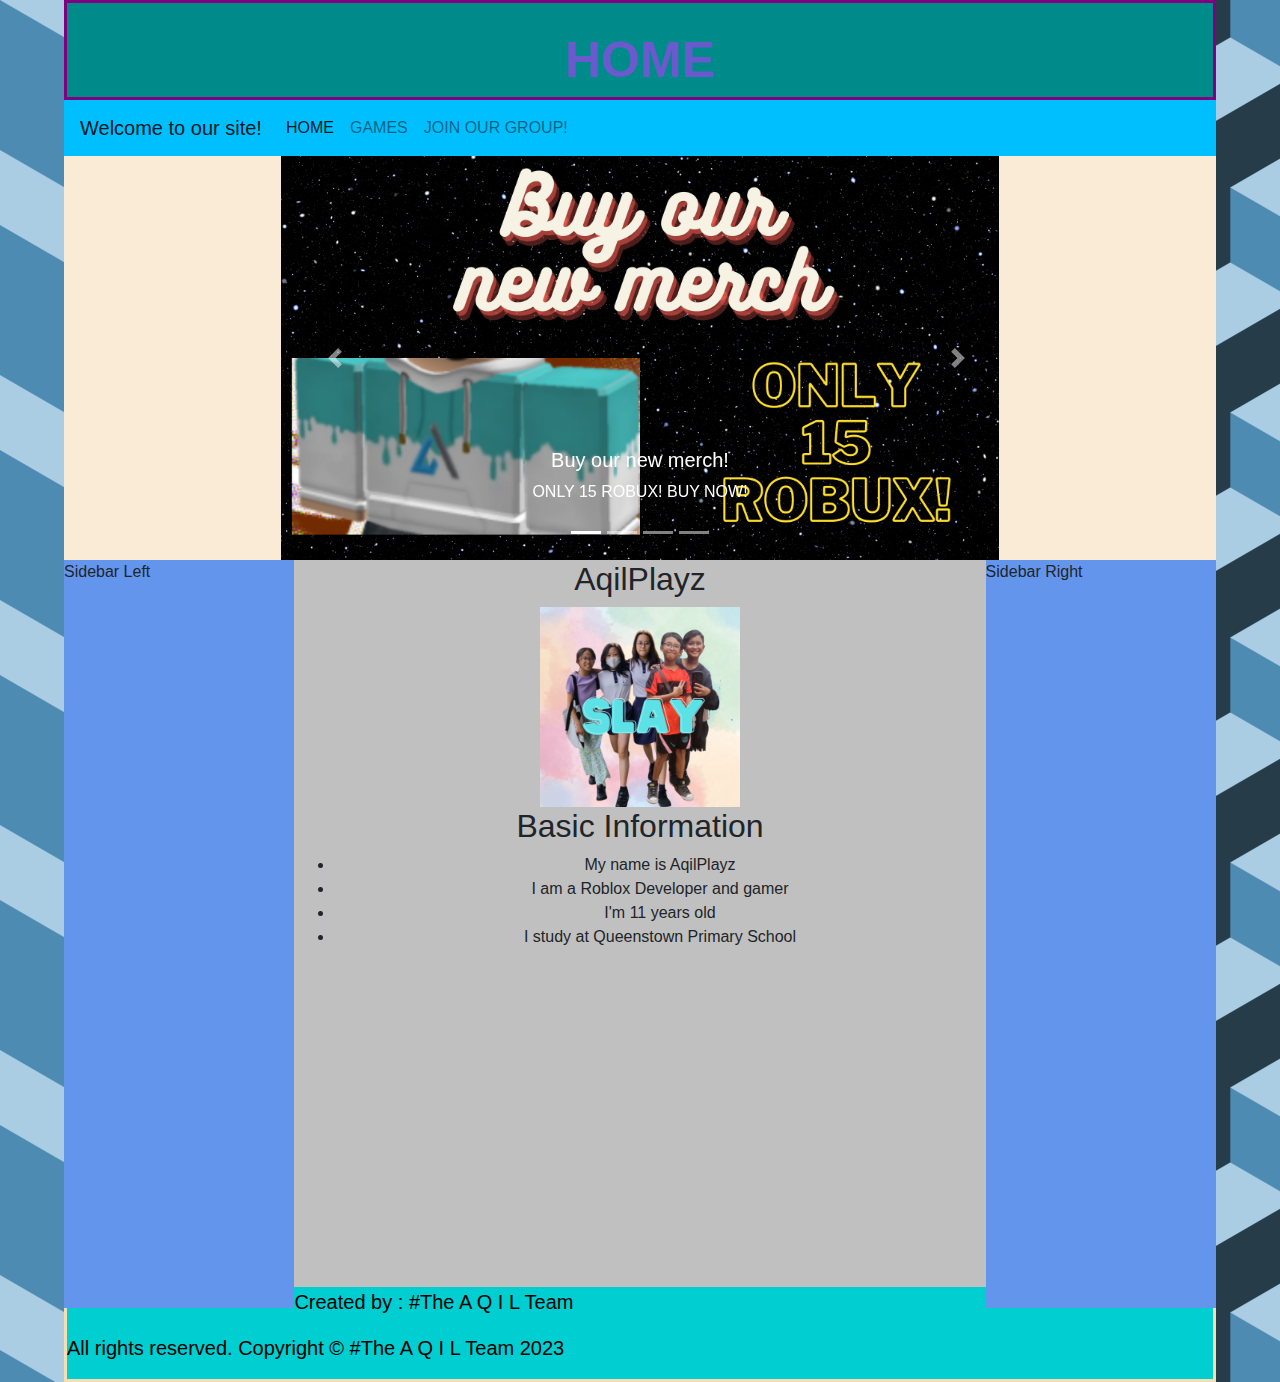
<file: index.html>
<!DOCTYPE html>
<html lang="en">
<head>
    <meta charset="UTF-8">
    <meta name="viewport" content="width=device-width, initial-scale=1.0">
    <title> e-Portfolio | AqilPlayz </title>

    <!-- Bootstrap CSS -->
    <link rel="stylesheet" href="https://stackpath.bootstrapcdn.com/bootstrap/4.4.1/css/bootstrap.min.css" integrity="sha384-Vkoo8x4CGsO3+Hhxv8T/Q5PaXtkKtu6ug5TOeNV6gBiFeWPGFN9MuhOf23Q9Ifjh" crossorigin="anonymous">
    <link rel="stylesheet" href="https://stackpath.bootstrapcdn.com/font-awesome/4.7.0/css/font-awesome.min.css">
    <link rel="stylesheet" href="main.css">

    <!-- Optional JavaScript -->
    <!-- jQuery first, then Popper.js, then Bootstrap JS -->
    <script src="https://code.jquery.com/jquery-3.4.1.slim.min.js" integrity="sha384-J6qa4849blE2+poT4WnyKhv5vZF5SrPo0iEjwBvKU7imGFAV0wwj1yYfoRSJoZ+n" crossorigin="anonymous"></script>
    <script src="https://cdn.jsdelivr.net/npm/popper.js@1.16.0/dist/umd/popper.min.js" integrity="sha384-Q6E9RHvbIyZFJoft+2mJbHaEWldlvI9IOYy5n3zV9zzTtmI3UksdQRVvoxMfooAo" crossorigin="anonymous"></script>
    <script src="https://stackpath.bootstrapcdn.com/bootstrap/4.4.1/js/bootstrap.min.js" integrity="sha384-wfSDF2E50Y2D1uUdj0O3uMBJnjuUD4Ih7YwaYd1iqfktj0Uod8GCExl3Og8ifwB6" crossorigin="anonymous"></script>
</head>
<body background="img/1064.png">
    <div class="wrapper">
        <header class="blink-color"> HOME </header>

        <!-- Nav Bar -->
        <nav class="navbar navbar-expand-lg navbar-light" style="background-color: deepskyblue;">
            <a class="navbar-brand" href="#"> Welcome to our site!</a>

            <button class="navbar-toggler" type="button" data-toggle="collapse" data-target="#navbarNav" aria-controls="navbarNav" aria-expanded="false" aria-label="Toggle navigation">
                <span class="navbar-toggler-icon"></span>
              </button>

            <div class="collapse navbar-collapse" id="navbarNav">
                <ul class="navbar-nav">
                    <li class="nav-item active">
                        <a class="nav-link" href="#"> HOME </a>
                    </li>

                    <li class="nav-item">
                        <a class="nav-link" href="projects.html"> GAMES </a>
                    </li>

                    <li class="nav-item">
                        <a class="nav-link" href="https://web.roblox.com/groups/12993134/The-A-Q-I-L-Team#!/about"> JOIN OUR GROUP! </a>
                    </li>
                </ul>
            </div>
        </nav>   

        <!-- Carousel -->
        <div class="row">
            <div class="col-md-12">
                <div id="CarouselIndicators" class="carousel slide" data-ride="carousel">
                    <ol class="carousel-indicators">
                        <li data-target="#CarouselIndicators" data-slide-to="0" class="active"></li>
                        <li data-target="#CarouselIndicators" data-slide-to="1"></li>
                        <li data-target="#CarouselIndicators" data-slide-to="2"></li>
                        <li data-target="#CarouselIndicators" data-slide-to="3"></li>
                    </ol>

                    <div class="carousel-inner">
                        <!-- First carousel item -->
                        <div class="carousel-item active">
                            <img src="img/3.png" width="100%">
                            <div class="carousel-caption d-none d-md-block">
                                <h5> Buy our new merch!</h5>
                                <p> ONLY 15 ROBUX! BUY NOW!</p>
                            </div>
                        </div>

                        <div class="carousel-item">
                            <img src="img/balckpink.jpg" width="100%">
                            <div class="carousel-caption d-none d-md-block">
                                <h5> Blackpink</h5>
                                <p> IN YOUR AREA!</p>
                            </div>
                        </div>

                        <div class="carousel-item">
                            <img src="img/4.png" width="100%">
                            <div class="carousel-caption d-none d-md-block">
                                <h5> Me, Angelyn, Max, Lin Jia and Hai An</h5>
                                <p> Friends forever</p>
                            </div>
                        </div>

                        <div class="carousel-item">
                            <img src="img/5.png" width="100%">
                            <div class="carousel-caption d-none d-md-block">
                                <h5> CUPID</h5>
                                <p> IS SO DUMB</p>
                            </div>
                        </div>

                    </div>
                    <a class="carousel-control-prev" href="#CarouselIndicators" role="button" data-slide="prev">
                        <span class="carousel-control-prev-icon" aria-hidden="true"></span>
                        <span class="sr-only"> Previous </span>
                    </a>
                </div>
                <a class="carousel-control-next" href="#CarouselIndicators" role="button" data-slide="next">
                    <span class="carousel-control-next-icon" aria-hidden="true"></span>
                    <span class="sr-only"> Next </span>
                </a>
            </div>
        </div>
    
        <div class="sidebar-left">
            Sidebar Left
        </div>

        <div class="profile">
            <h2> AqilPlayz </h2>
            <img src="img/2.png" width="200px" class="fade-in">
    
    
            <h2> Basic Information </h2>
    
            <!-- An unordered list - ul -->
            <ul>
                <li> My name is AqilPlayz </li>
                <li> I am a Roblox Developer and gamer </li>
                <li> I'm 11 years old </li>
                <li> I study at Queenstown Primary School </li>
            </ul>

            <iframe width="560" height="315" src="https://www.youtube.com/embed/g41ZVzAcz5A" title="YouTube video player" frameborder="0" allow="accelerometer; autoplay; clipboard-write; encrypted-media; gyroscope; picture-in-picture; web-share" allowfullscreen></iframe>    
        </div>
    
        <div class="sidebar-right">
            Sidebar Right
        </div>
    
        <footer>
            <p> Created by : #The A Q I L Team </p>
            <p> All rights reserved. Copyright &copy; #The A Q I L Team 2023</p>
        </footer>
    </div>
</body>
</html>
</file>
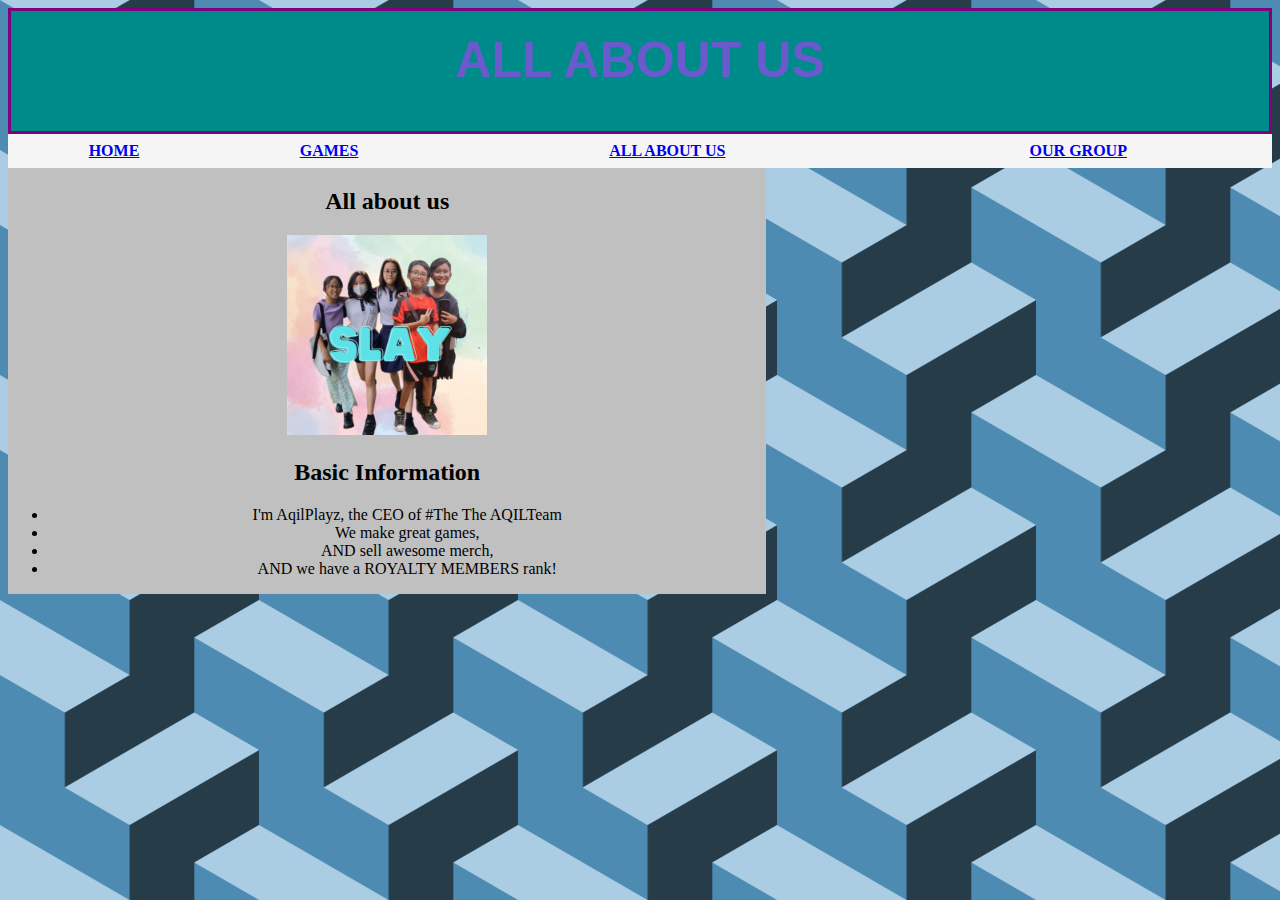
<file: about.html>
<!DOCTYPE html>
<html lang="en">
<head>
    <meta charset="UTF-8">
    <meta name="viewport" content="width=device-width, initial-scale=1.0">
    <title>ALL ABOUT US</title>
    <link rel="stylesheet" href="main.css">
</head>
<body background="img/1064.png">
    <header class="blink-color"> ALL ABOUT US </header>
</body>

</div>

<table class="nav-bar">
    <tr>
        <th> <a href="index.html"> HOME </a> </th>
            <th> <a href="projects.html"> GAMES </a> </th>
            <th> <a href="about.html"> ALL ABOUT US </a></th>
            <th> <a href="https://www.roblox.com/groups/12993134/The-A-Q-I-L-Team#!/about"> OUR GROUP </a> </th>
    </tr>
</table>

<div class="profile">
    <h2> All about us </h2>
    <img src="img/2.png" width="200px" class="fade-in">


    <h2> Basic Information </h2>

    <!-- An unordered list - ul -->
    <ul>
        <li> I'm AqilPlayz, the CEO of #The The AQILTeam </li>
        <li> We make great games, </li>
        <li> AND sell awesome merch, </li>
        <li> AND we have a ROYALTY MEMBERS rank! </li>
    </ul>
</html>
</file>
<file: main.css>
header {
    background-color: darkcyan;
    color: slateblue;
    text-align: center;
    font-size: 50px;
    border: 3px solid purple;
    font-weight: bold;
    font-family: 'Franklin Gothic Medium', 'Arial Narrow', Arial, sans-serif;
    padding-top: 20px;
    height: 100px;
}

.nav-bar{
    width: 100%;
    border: whitesmoke solid 5px;
    background-color: whitesmoke;
}

.profile{
    text-align: center;
    border: silver 5px;
    float: left;
    background-color: silver;
    width: 60%;
}

footer{
    background-color: darkturquoise;
    color: black;
    font-size: 20px;
    border: 3px solid wheat;
}

.blink-color{
    animation-name: blink-color-animation;
    animation-duration: 3s;
    animation-iteration-count: infinite;
    animation-direction: alternate;
}

@keyframes blink-color-animation {
    0% {
        color: red;
        font-size: 30px;
    }

    25% {
        color: orange;
        font-size: 40px;
    }

    50% {
        color: yellow;
        font-size: 50px;
    }

    75% {
        color: green;
        font-size: 40px;
    }

    100% {
        color: blue;
        font-size: 30px;
    }
}

.fade-in{
    animation-name: fade-in-animation;
    animation-duration: 6s;
}

.keyframes fade-in-animation{
    from {
        opacity: 0;
        transform: rotate(-100deg);
    }

    to {
        opacity: 1;
        transform: rotate(0deg);
    }
}

.projects-table {
    text-align: center;
    background-color: skyblue;
}

.wrapper{
    background-color: antiquewhite;
    width: 90%;
    margin: auto;
}

.sidebar-left {
    background-color: cornflowerblue;
    float: left;
    height: 748px;
    width: 20%;
}

.sidebar-right {
    background-color: cornflowerblue;
    float: right;
    height: 748px;
    width: 20%;
}

.row {
    width: 65%;
    margin: auto;
}
</file>
